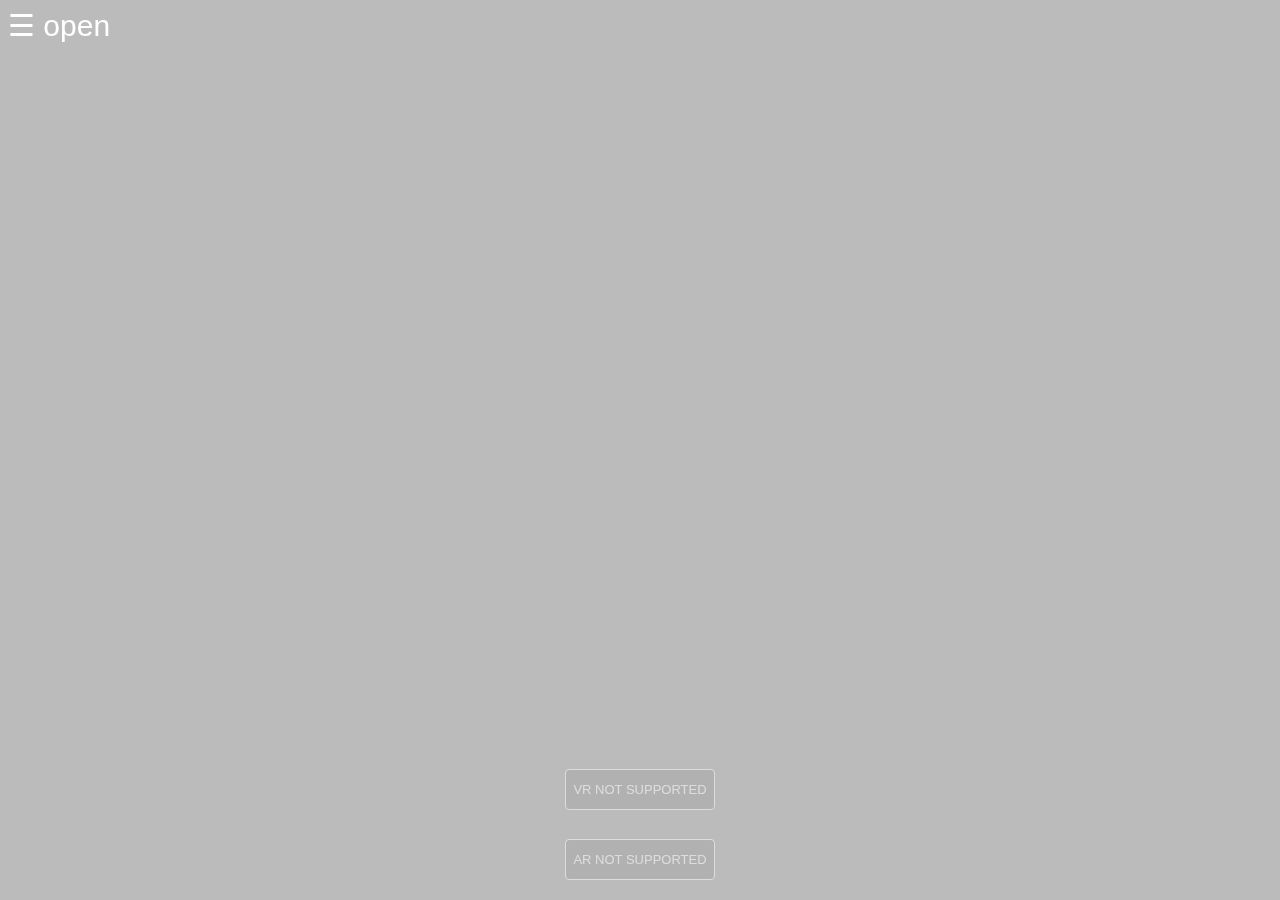
<file: 3D Interior viewer/index1.html>
<!DOCTYPE html>
<html lang="en">

<head>
	<title>three.js ar - hit test</title>
	<meta charset="utf-8">
	<meta name="viewport" content="width=device-width, initial-scale=1.0, user-scalable=no">
	<link type="text/css" rel="stylesheet" href="main.css">
	<script src="https://ajax.googleapis.com/ajax/libs/jquery/3.5.1/jquery.min.js"></script>
</head>

<body>

	<script>alert("You can move the 3D objects by clicking on it")</script>

	<div id="content">
		<div id="mySidenav" class="sidenav">
			<a href="javascript:void(0)" class="closebtn" onclick="closeNav()">&times;</a>
			<a class="ar-object" id="1" href="#">Sofa Blue</a>
			<a class="ar-object" id="2" href="#">Sofa Yellow</a>
			<a class="ar-object" id="3" href="#">Sofa Big Red</a>
			<a class="ar-object" id="4" href="#">Stool Steel</a>
<br>
			<a class="ar-object" id="4" href="#">Moveable 3D objects</a>
			<a class="ar-object" id="4" href="#">Normal 3D objects</a>

		</div>

		<div id="container" style="position: fixed;"></div>

		<span style="font-size:30px;cursor:pointer;position: absolute;" onclick="openNav()">&#9776; open</span>

		<button type="button" id="place-button">PLACE</button>
	</div>

	<script>
		function openNav() {
			document.getElementById("mySidenav").style.width = "250px";
		}

		function closeNav() {
			document.getElementById("mySidenav").style.width = "0";
		}
	</script>

	<script type="module">

		let
			clickMouse,
			moveMouse,
			raycaster,
			draggableModel;


		import * as THREE from './build/three.module.js';
		import { ARButton } from './jsm/webxr/ARButton.js';
		import { VRButton } from './jsm/webxr/VRButton.js';
		//
		import { OrbitControls } from './jsm/controls/OrbitControls.js';
		import { GLTFLoader } from './jsm/loaders/GLTFLoader.js';
		import { RGBELoader } from './jsm/loaders/RGBELoader.js';
		import { RoughnessMipmapper } from './jsm/utils/RoughnessMipmapper.js';
		import { DragControls } from './jsm/controls/DragControls.js';

		var container;
		var camera, scene, renderer;
		var controller;

		var reticle, pmremGenerator, current_object, controls, isAR, envmap, dControls, objects;

		var hitTestSource = null;
		var hitTestSourceRequested = false;

		init();
		animate();

		$(".ar-object").click(function () {
			// if(current_object != null){
			// 	scene.remove(current_object);
			// }

			loadModel($(this).attr("id"));
		});

		$("#ARButton").click(function () {
			current_object.visible = false;
			isAR = true;
		});

		$("#VRButton").click(function () {
			scene.background = envmap;
			scene.position.z = -2;
		});

		$("#place-button").click(function () {
			arPlace();
		});

		function arPlace() {
			if (reticle.visible) {
				current_object.position.setFromMatrixPosition(reticle.matrix);
				current_object.visible = true;
			}
		}



		// RAYCASTING (mouse functionality)
		raycaster = new THREE.Raycaster();
		clickMouse = new THREE.Vector2();
		moveMouse = new THREE.Vector2();





		function loadModel(model) {

			new RGBELoader()
				.setDataType(THREE.UnsignedByteType)
				.setPath('textures/')
				.load('photo_studio_01_1k.hdr', function (texture) {

					envmap = pmremGenerator.fromEquirectangular(texture).texture;

					scene.environment = envmap;
					texture.dispose();
					pmremGenerator.dispose();
					render();



					var loader = new GLTFLoader().setPath('3d/');
					loader.load(model + ".glb", function (glb) {

						current_object = glb.scene;
						scene.add(current_object);

						current_object.isDraggable = true;
						objects = [current_object];

						arPlace();

						var box = new THREE.Box3();
						box.setFromObject(current_object);
						box.center(controls.target);

						controls.update();
						render();

						const geometry4 = new THREE.PlaneGeometry(10, 10, 1, 1);
						const material4 = new THREE.MeshBasicMaterial({ color: "white" });
						const plane = new THREE.Mesh(geometry4, material4);
						// plane.position.set(10,10,10);
						// plane.scale.set(100,2,100);
						plane.receiveShadow = true;
						plane.rotation.x = -Math.PI / 2;
						scene.add(plane);
						render();

					});
				});
		}

		function init() {

			container = document.createElement('div');
			document.getElementById("container").appendChild(container);

			scene = new THREE.Scene();
			window.scene = scene;

			camera = new THREE.PerspectiveCamera(70, window.innerWidth / window.innerHeight, 0.001, 200);

			var directionalLight = new THREE.DirectionalLight(0xdddddd, 1);
			directionalLight.position.set(0, 0, 1).normalize();
			scene.add(directionalLight);

			var ambientLight = new THREE.AmbientLight(0x222222);
			scene.add(ambientLight);

			//

			renderer = new THREE.WebGLRenderer({ antialias: true, alpha: true });
			renderer.setPixelRatio(window.devicePixelRatio);
			renderer.setSize(window.innerWidth, window.innerHeight);
			renderer.xr.enabled = true;
			container.appendChild(renderer.domElement);

			pmremGenerator = new THREE.PMREMGenerator(renderer);
			pmremGenerator.compileEquirectangularShader();

			controls = new OrbitControls(camera, renderer.domElement);
			controls.addEventListener('change', render);
			controls.minDistance = 2;
			controls.maxDistance = 10;
			controls.target.set(0, 0, -0.2);
			controls.enableDamping = true;
			controls.dampingFactor = 0.05;




			/**
			 * Checks if the user is 'holding' and model.
			 * If true, function updates model's location based on mouse postion
			 * If false, function does nothing
			 */
			function dragModel() {
				// If 'holding' an model, move the model
				if (draggableModel) {
					raycaster.setFromCamera(moveMouse, camera);
					const found = raycaster.intersectObjects(scene.children);
					if (found.length > 0) {
						for (let obj3d of found) {
							if (!obj3d.object.isDraggablee) {
								draggableModel.position.x = obj3d.point.x;
								draggableModel.position.z = obj3d.point.z;
								break;
							}
						}
					}
				}
			}

			// Allows user to pick up and drop models on-click events
			window.addEventListener("click", (event) => {
				// If 'holding' model on-click, set container to <undefined> to 'drop' the model.
				if (draggableModel) {
					draggableModel = undefined;
					return;
				}

				// If NOT 'holding' model on-click, set container to <object> to 'pickup' the model.
				clickMouse.x = (event.clientX / window.innerWidth) * 2 - 1;
				clickMouse.y = -(event.clientY / window.innerHeight) * 2 + 1;
				raycaster.setFromCamera(clickMouse, camera);
				const found = raycaster.intersectObjects(scene.children, true);
				if (found.length) {
					// Cycle upwards through every parent until it reaches the topmost layer
					// This top layer is the group created by the GLTFLoader function
					let current = found[0].object;
					while (current.parent.parent !== null) {
						current = current.parent;
					}
					if (current.isDraggable) {
						draggableModel = current;
					}
				}
			});

			// Constantly updates the mouse location for use in `dragModel()`
			window.addEventListener("mousemove", (event) => {
				dragModel(); // Updates the model's postion everytime the mouse moves
				moveMouse.x = (event.clientX / window.innerWidth) * 2 - 1;
				moveMouse.y = -(event.clientY / window.innerHeight) * 2 + 1;
			});





			//VR SETUP
			document.body.appendChild(VRButton.createButton(renderer));

			//AR SETUP

			let options = {
				requiredFeatures: ['hit-test'],
				optionalFeatures: ['dom-overlay'],
			}

			options.domOverlay = { root: document.getElementById('content') };

			document.body.appendChild(ARButton.createButton(renderer, options));

			// document.body.appendChild( ARButton.createButton( renderer, { requiredFeatures: [ 'hit-test' ] } ) );

			//

			reticle = new THREE.Mesh(
				new THREE.RingBufferGeometry(0.15, 0.2, 32).rotateX(- Math.PI / 2),
				new THREE.MeshBasicMaterial()
			);
			reticle.matrixAutoUpdate = false;
			reticle.visible = false;
			scene.add(reticle);

			//

			window.addEventListener('resize', onWindowResize, false);

			renderer.domElement.addEventListener('touchstart', function (e) {
				e.preventDefault();
				touchDown = true;
				touchX = e.touches[0].pageX;
				touchY = e.touches[0].pageY;
			}, false);

			renderer.domElement.addEventListener('touchend', function (e) {
				e.preventDefault();
				touchDown = false;
			}, false);

			renderer.domElement.addEventListener('touchmove', function (e) {
				e.preventDefault();

				if (!touchDown) {
					return;
				}

				deltaX = e.touches[0].pageX - touchX;
				deltaY = e.touches[0].pageY - touchY;
				touchX = e.touches[0].pageX;
				touchY = e.touches[0].pageY;

				rotateObject();

			}, false);

		}

		var touchDown, touchX, touchY, deltaX, deltaY;

		function rotateObject() {
			if (current_object && reticle.visible) {
				current_object.rotation.y += deltaX / 100;
			}
		}

		function onWindowResize() {

			camera.aspect = window.innerWidth / window.innerHeight;
			camera.updateProjectionMatrix();

			renderer.setSize(window.innerWidth, window.innerHeight);

		}

		//

		function animate() {

			renderer.setAnimationLoop(render);
			requestAnimationFrame(animate);
			controls.update();

		}

		function render(timestamp, frame) {

			if (frame && isAR) {

				var referenceSpace = renderer.xr.getReferenceSpace();
				var session = renderer.xr.getSession();

				if (hitTestSourceRequested === false) {

					session.requestReferenceSpace('viewer').then(function (referenceSpace) {

						session.requestHitTestSource({ space: referenceSpace }).then(function (source) {

							hitTestSource = source;

						});

					});

					session.addEventListener('end', function () {

						hitTestSourceRequested = false;
						hitTestSource = null;

						isAR = false;

						reticle.visible = false;

						var box = new THREE.Box3();
						box.setFromObject(current_object);
						box.center(controls.target);

						document.getElementById("place-button").style.display = "none";

					});

					hitTestSourceRequested = true;

				}

				if (hitTestSource) {

					var hitTestResults = frame.getHitTestResults(hitTestSource);

					if (hitTestResults.length) {

						var hit = hitTestResults[0];

						document.getElementById("place-button").style.display = "block";

						reticle.visible = true;
						reticle.matrix.fromArray(hit.getPose(referenceSpace).transform.matrix);

					} else {

						reticle.visible = false;

						document.getElementById("place-button").style.display = "none";

					}

				}

			}

			renderer.render(scene, camera);

		}

	</script>
</body>

</html>



<!-- https://codesandbox.io/s/jq963 -->
</file>
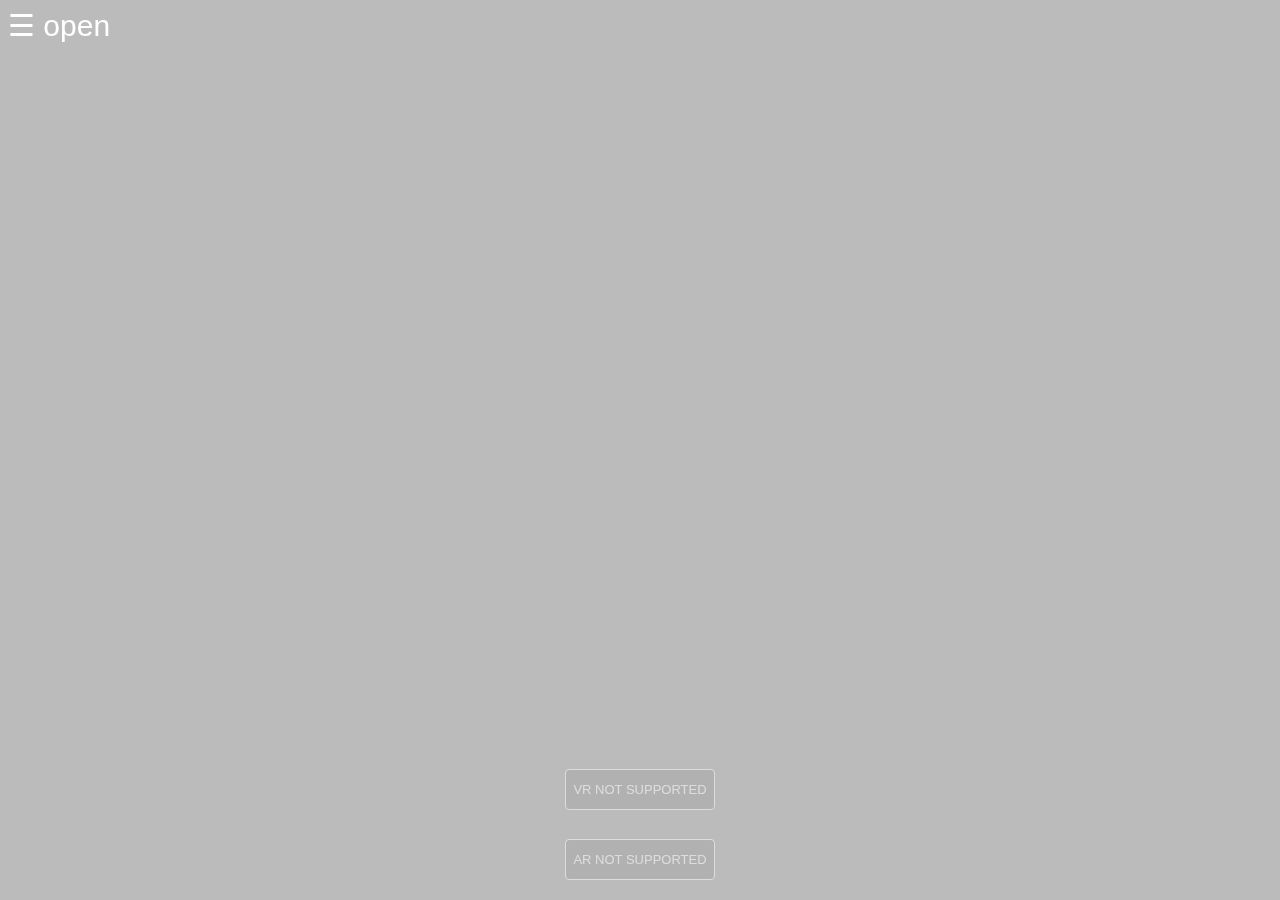
<file: 3D Interior viewer/indexe.html>
<!DOCTYPE html>
<html lang="en">

	<head>
	<title>three.js ar - hit test</title>
	<meta charset="utf-8">
	<meta name="viewport" content="width=device-width, initial-scale=1.0, user-scalable=no">
	<link type="text/css" rel="stylesheet" href="main.css">
	<script src="https://ajax.googleapis.com/ajax/libs/jquery/3.5.1/jquery.min.js"></script>
</head>

<body>

	<div id="content">
		<div id="mySidenav" class="sidenav">
			<a href="javascript:void(0)" class="closebtn" onclick="closeNav()">&times;</a>
			<a class="ar-object" id="1" href="#">item_1</a>
			<a class="ar-object" id="2" href="#">item_2</a>
			<a class="ar-object" id="3" href="#">item_3</a>
			<a class="ar-object" id="4" href="#">item_4</a>
		</div>
		
		<div id="container" style="position: fixed;"></div>
		
		<span style="font-size:30px;cursor:pointer;position: absolute;" onclick="openNav()">&#9776; open</span>

		<button type="button" id="place-button">PLACE</button>
	</div>
	
	<script>
		function openNav() {
			document.getElementById("mySidenav").style.width = "250px";
		}
		
		function closeNav() {
			document.getElementById("mySidenav").style.width = "0";
		}
		</script>

<script type="module">

		import * as THREE from './build/three.module.js';
		import { ARButton } from './jsm/webxr/ARButton.js';
			import { VRButton } from './jsm/webxr/VRButton.js';
			//
			import { OrbitControls } from './jsm/controls/OrbitControls.js';
			import { GLTFLoader } from './jsm/loaders/GLTFLoader.js';
			import { RGBELoader } from './jsm/loaders/RGBELoader.js';
			import { RoughnessMipmapper } from './jsm/utils/RoughnessMipmapper.js';
			import { DragControls } from './jsm/controls/DragControls.js';

			var container;
			var camera, scene, renderer;
			var controller;

			var objects = [];
			
			var reticle, pmremGenerator, current_object, controls, isAR, envmap;

			var hitTestSource = null;
			var hitTestSourceRequested = false;

			var dControls;
			
			init();
			animate();

			$(".ar-object").click(function(){
				if(current_object != null){
					scene.remove(current_object);
				}
				
				loadModel($(this).attr("id"));
			});
			
			$("#ARButton").click(function(){
				current_object.visible = false;
				isAR = true;
			});
			
			$("#VRButton").click(function(){
				scene.background = envmap;
				scene.position.z = -2;
			});

			$("#place-button").click(function(){
				arPlace();
			});

			function arPlace(){
				if ( reticle.visible ) {
					current_object.position.setFromMatrixPosition(reticle.matrix);
					current_object.visible = true;
				}
			}

			function loadModel(model){
				
				new RGBELoader()
					.setDataType(THREE.UnsignedByteType)
					.setPath('textures/')
					.load('photo_studio_01_1k.hdr', function(texture){

						envmap = pmremGenerator.fromEquirectangular(texture).texture;
						
						scene.environment = envmap;
						texture.dispose();
						pmremGenerator.dispose();
						render();
						
						var loader = new GLTFLoader().setPath('3d/');
						loader.load(model + ".glb", function(glb) {

							current_object = glb.scene;
							scene.add(current_object);

							current_object.isDraggable = true;

							objects.push(current_object);

							arPlace();
							
							var box = new THREE.Box3();
							box.setFromObject(current_object);
							box.center(controls.target);
							dControls = new DragControls(objects, camera, renderer.domElement);
							
							controls.update();
							render();
						});
					});
				}
				
				function init() {
					
					container = document.createElement( 'div' );
					document.getElementById("container").appendChild( container );
				
				scene = new THREE.Scene();
				window.scene = scene;
				
				camera = new THREE.PerspectiveCamera( 70, window.innerWidth / window.innerHeight, 0.001, 200 );

				var directionalLight = new THREE.DirectionalLight(0xdddddd, 1);
				directionalLight.position.set(0, 0, 1).normalize();
				scene.add(directionalLight);

				var ambientLight = new THREE.AmbientLight(0x222222);
				scene.add(ambientLight);
				
				//
				
				renderer = new THREE.WebGLRenderer( { antialias: true, alpha: true } );
				renderer.setPixelRatio( window.devicePixelRatio );
				renderer.setSize( window.innerWidth, window.innerHeight );
				renderer.xr.enabled = true;
				container.appendChild( renderer.domElement );
				
				pmremGenerator = new THREE.PMREMGenerator(renderer);
				pmremGenerator.compileEquirectangularShader();

				controls = new OrbitControls(camera, renderer.domElement);
				controls.addEventListener('change', render);
				controls.minDistance = 2;
				controls.maxDistance = 10;
				controls.target.set(0, 0, -0.2);
				controls.enableDamping = true;
				controls.dampingFactor = 0.05;

				//VR SETUP
				document.body.appendChild(VRButton.createButton(renderer));
				
				//AR SETUP
				
				let options = {
					requiredFeatures: ['hit-test'],
					optionalFeatures: ['dom-overlay'],
				}
				
				options.domOverlay = { root: document.getElementById('content')};
				
				document.body.appendChild( ARButton.createButton(renderer, options));
				
				//document.body.appendChild( ARButton.createButton( renderer, { requiredFeatures: [ 'hit-test' ] } ) );
				
				//
				
				reticle = new THREE.Mesh(
					new THREE.RingBufferGeometry( 0.15, 0.2, 32 ).rotateX( - Math.PI / 2 ),
					new THREE.MeshBasicMaterial()
					);
				reticle.matrixAutoUpdate = false;
				reticle.visible = false;
				scene.add( reticle );
				
				//
				
				
				
			}
			
			var touchDown, touchX, touchY, deltaX, deltaY;
			
			function rotateObject(){
				if(current_object && reticle.visible){
					current_object.rotation.y += deltaX / 100;
				}
			}

			function onWindowResize() {

				camera.aspect = window.innerWidth / window.innerHeight;
				camera.updateProjectionMatrix();
				
				renderer.setSize( window.innerWidth, window.innerHeight );

			}

			//

			function animate() {
				
				renderer.setAnimationLoop( render );
				requestAnimationFrame(animate);
				controls.update();

			}

			function render( timestamp, frame ) {

				if ( frame && isAR) {

					var referenceSpace = renderer.xr.getReferenceSpace();
					var session = renderer.xr.getSession();
					
					if ( hitTestSourceRequested === false ) {

						session.requestReferenceSpace( 'viewer' ).then( function ( referenceSpace ) {

							session.requestHitTestSource( { space: referenceSpace } ).then( function ( source ) {

								hitTestSource = source;

							} );

						} );

						session.addEventListener( 'end', function () {

							hitTestSourceRequested = false;
							hitTestSource = null;

							isAR = false;

							reticle.visible = false;

							var box = new THREE.Box3();
							box.setFromObject(current_object);
							box.center(controls.target);

							document.getElementById("place-button").style.display = "none";

						} );
						
						hitTestSourceRequested = true;

					}
					
					if ( hitTestSource ) {

						var hitTestResults = frame.getHitTestResults( hitTestSource );

						if ( hitTestResults.length ) {

							var hit = hitTestResults[ 0 ];

							document.getElementById("place-button").style.display = "block";

							reticle.visible = true;
							reticle.matrix.fromArray( hit.getPose( referenceSpace ).transform.matrix );

						} else {

							reticle.visible = false;

							document.getElementById("place-button").style.display = "none";

						}

					}

				}

				renderer.render( scene, camera );
				
			}

		</script>
</body>

</html>
</file>
<file: 3D Interior viewer/main.css>
body {
    background-color: #bbbbbb;
    color: #fff;
    font-family: "Lato", sans-serif;
  }
  
  .sidenav {
    height: 100%;
    width: 0;
    position: fixed;
    z-index: 1;
    top: 0;
    left: 0;
    background-color: #111;
    overflow-x: hidden;
    transition: 0.5s;
    padding-top: 60px;
  }
  
  .sidenav a {
    padding: 8px 8px 8px 32px;
    text-decoration: none;
    font-size: 25px;
    color: #818181;
    display: block;
    transition: 0.3s;
  }
  
  .sidenav a:hover {
    color: #f1f1f1;
  }
  
  .sidenav .closebtn {
    position: absolute;
    top: 0;
    right: 25px;
    font-size: 36px;
    margin-left: 50px;
  }
  
  @media screen and (max-height: 450px) {
    .sidenav {padding-top: 15px;}
    .sidenav a {font-size: 18px;}
  }

  #place-button{
    position: absolute;
    bottom: 20px;
    left: calc(50% - 50px);
    width: 100px;
    height: 35px;
    display: none;
  }

  #VRButton{
    margin-bottom: 70px !important;
  }
</file>
